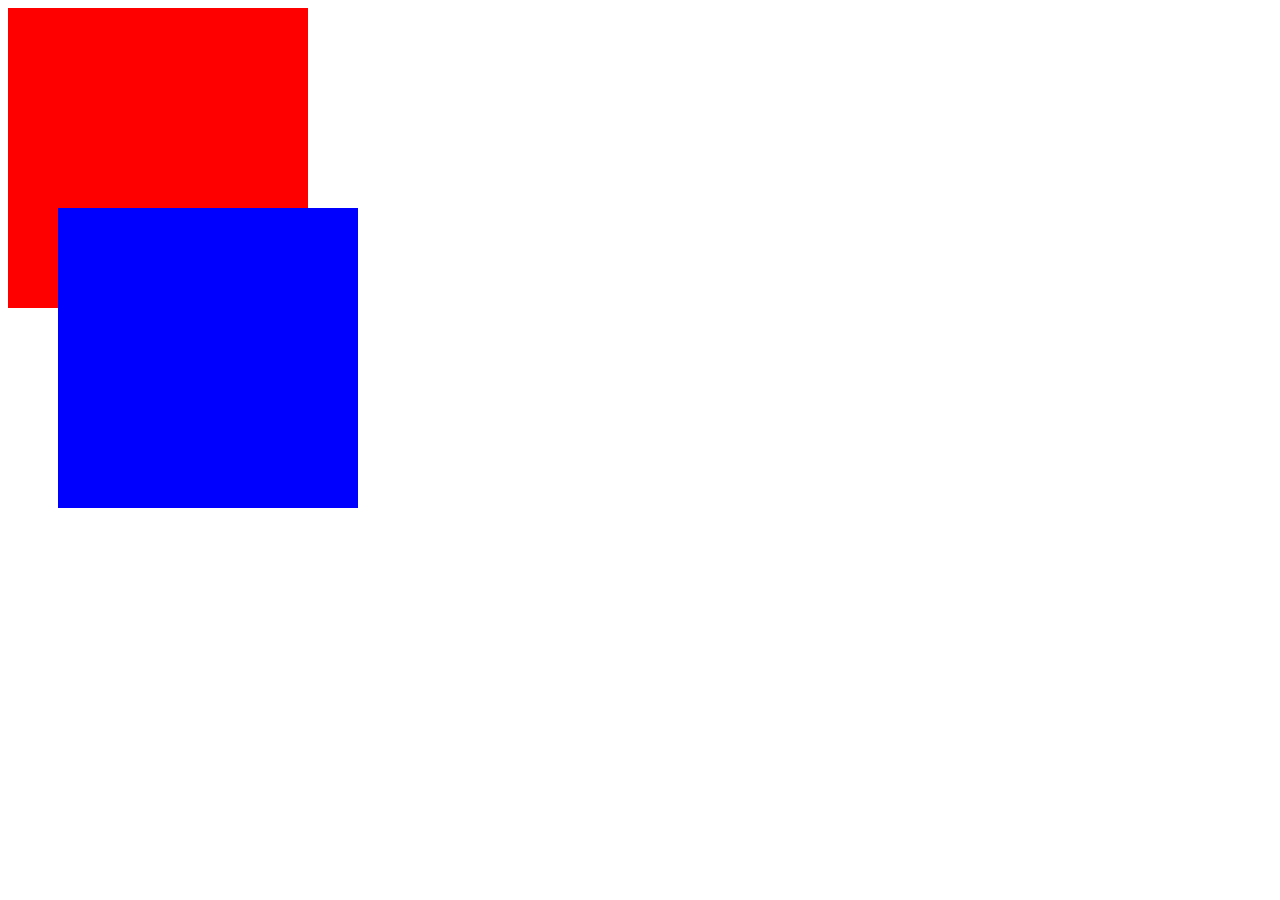
<file: position.html>
<!DOCTYPE html>
<html lang="en">
<head>
    <meta charset="UTF-8">
    <meta name="viewport" content="width=device-width, initial-scale=1.0">
    <title>Document</title>
    <style>
        .first, .second {
            width: 300px;
            height: 300px;
            background-color: red;
            position: relative;
        }
        .first {
            z-index: 1;
        }
        .second {
            background-color: blue;
            position: relative;
            top: -100px;
            left: 50px;
            z-index: 2;
        }
    </style>
</head>
<body>
    <div class="first"></div>
    <div class="second"></div>
</body>
</html>
</file>
